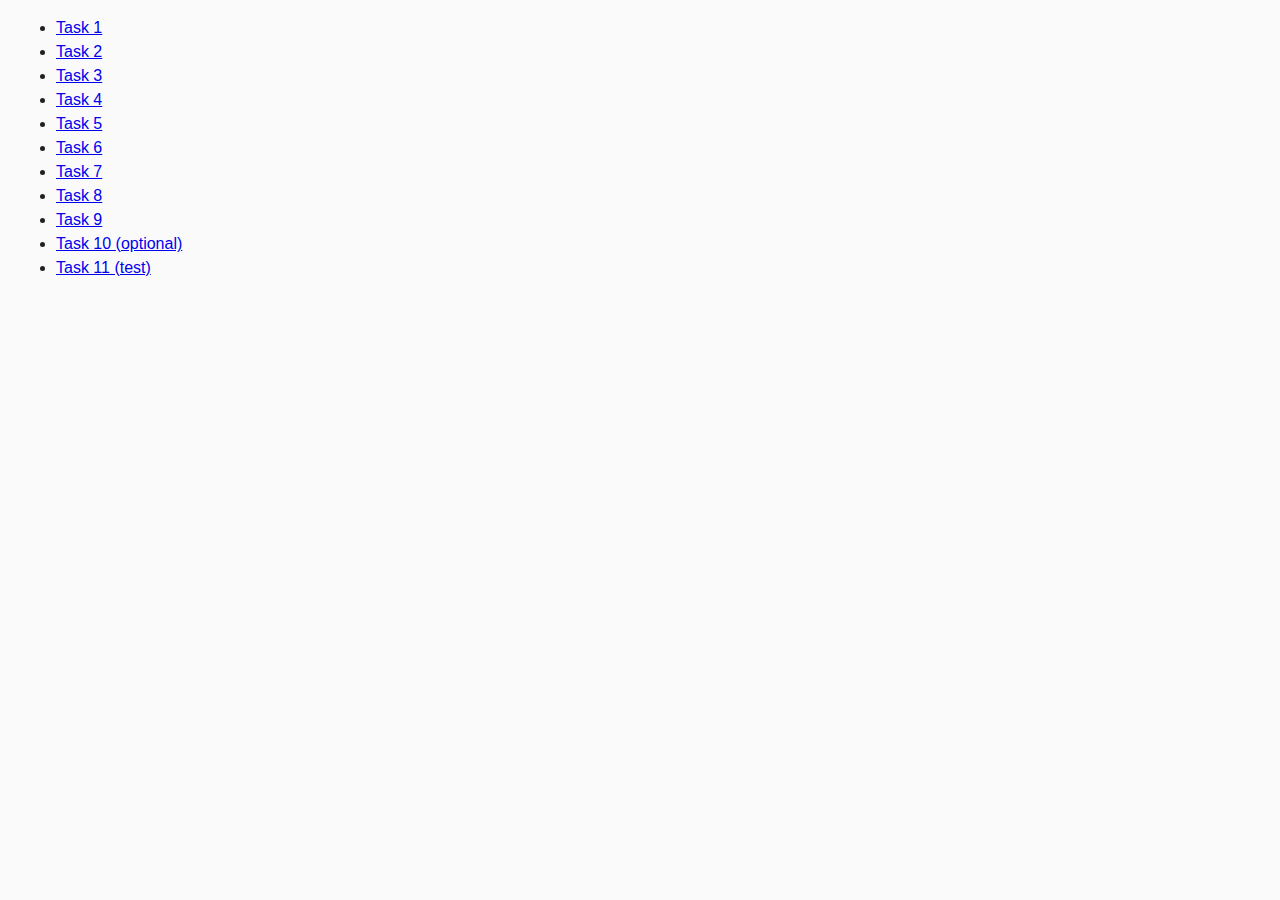
<file: index.html>
<!DOCTYPE html>
<html lang="ru">
  <head>
    <meta charset="UTF-8" />
    <meta http-equiv="X-UA-Compatible" content="IE=edge" />
    <meta name="viewport" content="width=device-width, initial-scale=1.0" />
    <title>Homework 6</title>
    <link rel="stylesheet" href="css/common.css" />
  </head>
  <body>
    <ul>
      <li><a href="task-01.html">Task 1</a></li>
      <li><a href="task-02.html">Task 2</a></li>
      <li><a href="task-03.html">Task 3</a></li>
      <li><a href="task-04.html">Task 4</a></li>
      <li><a href="task-05.html">Task 5</a></li>
      <li><a href="task-06.html">Task 6</a></li>
      <li><a href="task-07.html">Task 7</a></li>
      <li><a href="task-08.html">Task 8</a></li>
      <li><a href="task-09.html">Task 9</a></li>
      <li><a href="task-10.html">Task 10 (optional)</a></li>
      <li><a href="task-11.html">Task 11 (test)</a></li>
    </ul>
  </body>
</html>
</file>
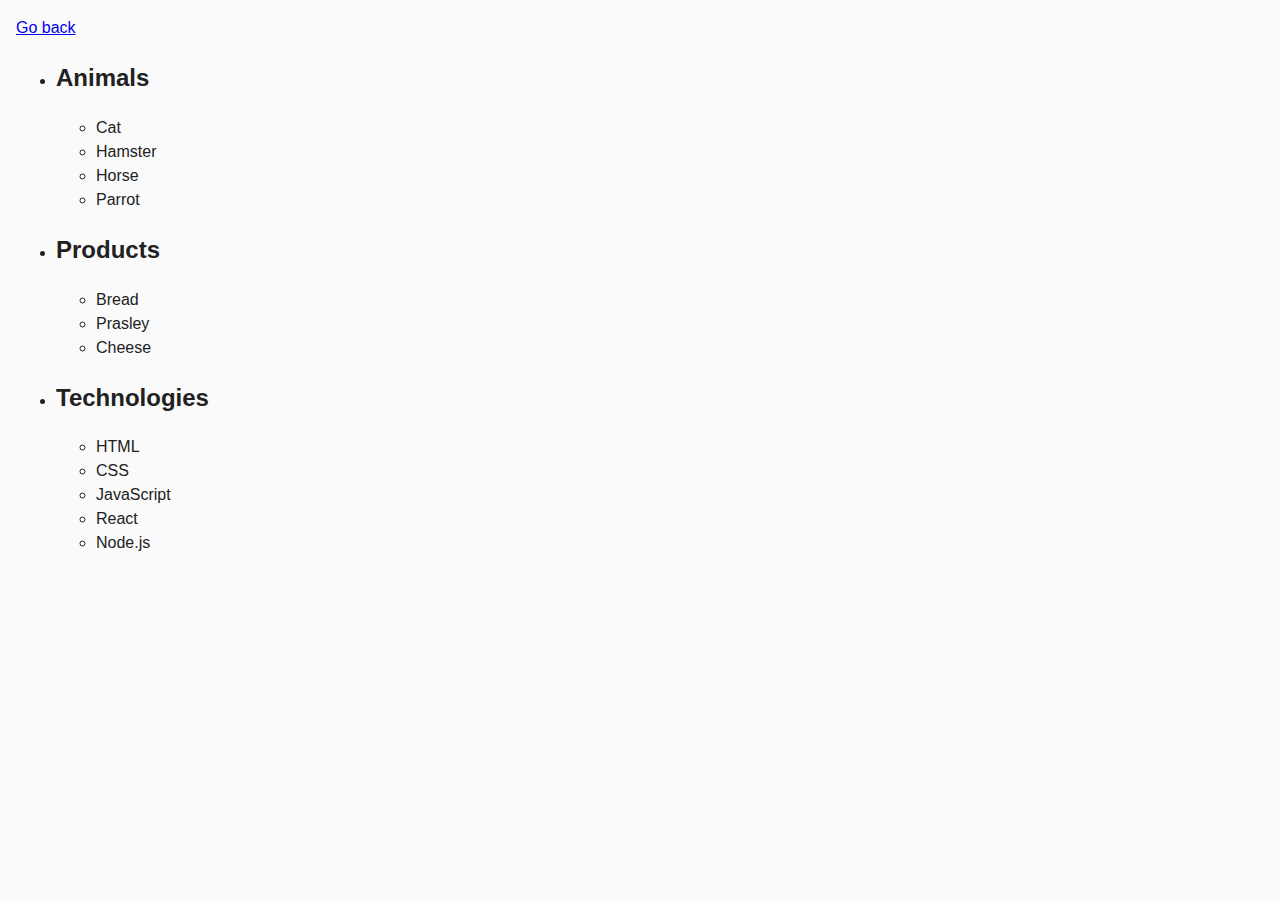
<file: task-01.html>
<!DOCTYPE html>
<html lang="ru">
  <head>
    <meta charset="UTF-8" />
    <meta http-equiv="X-UA-Compatible" content="IE=edge" />
    <meta name="viewport" content="width=device-width, initial-scale=1.0" />
    <title>Task 1</title>
    <link rel="stylesheet" href="css/common.css" />
  </head>
  <body>
    <p><a href="index.html">Go back</a></p>

    <ul id="categories">
      <li class="item">
        <h2>Animals</h2>
        <ul>
          <li>Cat</li>
          <li>Hamster</li>
          <li>Horse</li>
          <li>Parrot</li>
        </ul>
      </li>
      <li class="item">
        <h2>Products</h2>

        <ul>
          <li>Bread</li>
          <li>Prasley</li>
          <li>Cheese</li>
        </ul>
      </li>
      <li class="item">
        <h2>Technologies</h2>

        <ul>
          <li>HTML</li>
          <li>CSS</li>
          <li>JavaScript</li>
          <li>React</li>
          <li>Node.js</li>
        </ul>
      </li>
    </ul>

    <script src="js/task-01.js" type="module"></script>
  </body>
</html>
</file>
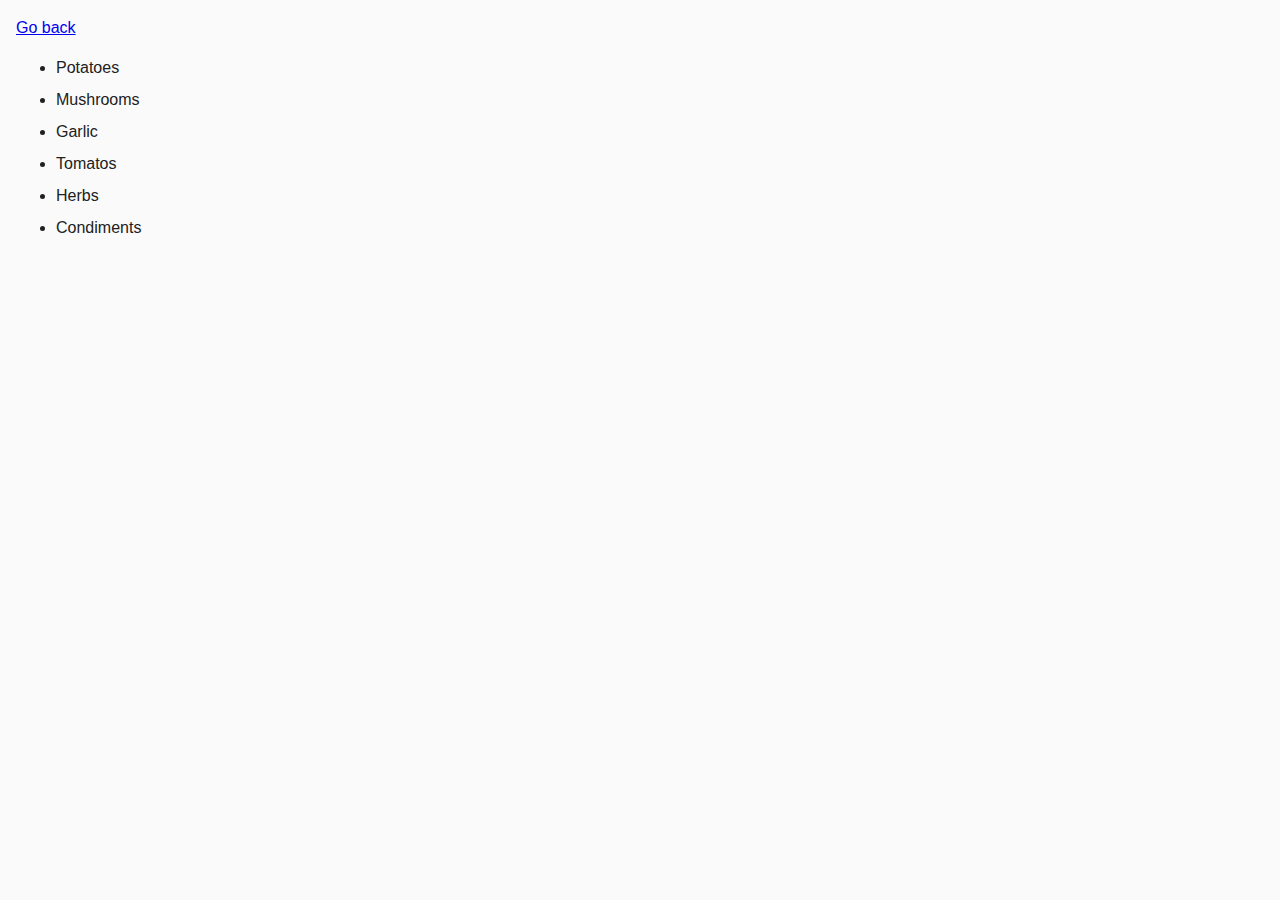
<file: task-02.html>
<!DOCTYPE html>
<html lang="ru">
  <head>
    <meta charset="UTF-8" />
    <meta http-equiv="X-UA-Compatible" content="IE=edge" />
    <meta name="viewport" content="width=device-width, initial-scale=1.0" />
    <title>Task 2</title>
    <link rel="stylesheet" href="css/common.css" />
    <style>
      .item {
        font-weight: 500;
      }

      .item:not(:last-child) {
        margin-bottom: 8px;
      }
    </style>
  </head>
  <body>
    <p><a href="index.html">Go back</a></p>

    <ul id="ingredients"></ul>

    <script src="js/task-02.js" type="module"></script>
  </body>
</html>
</file>
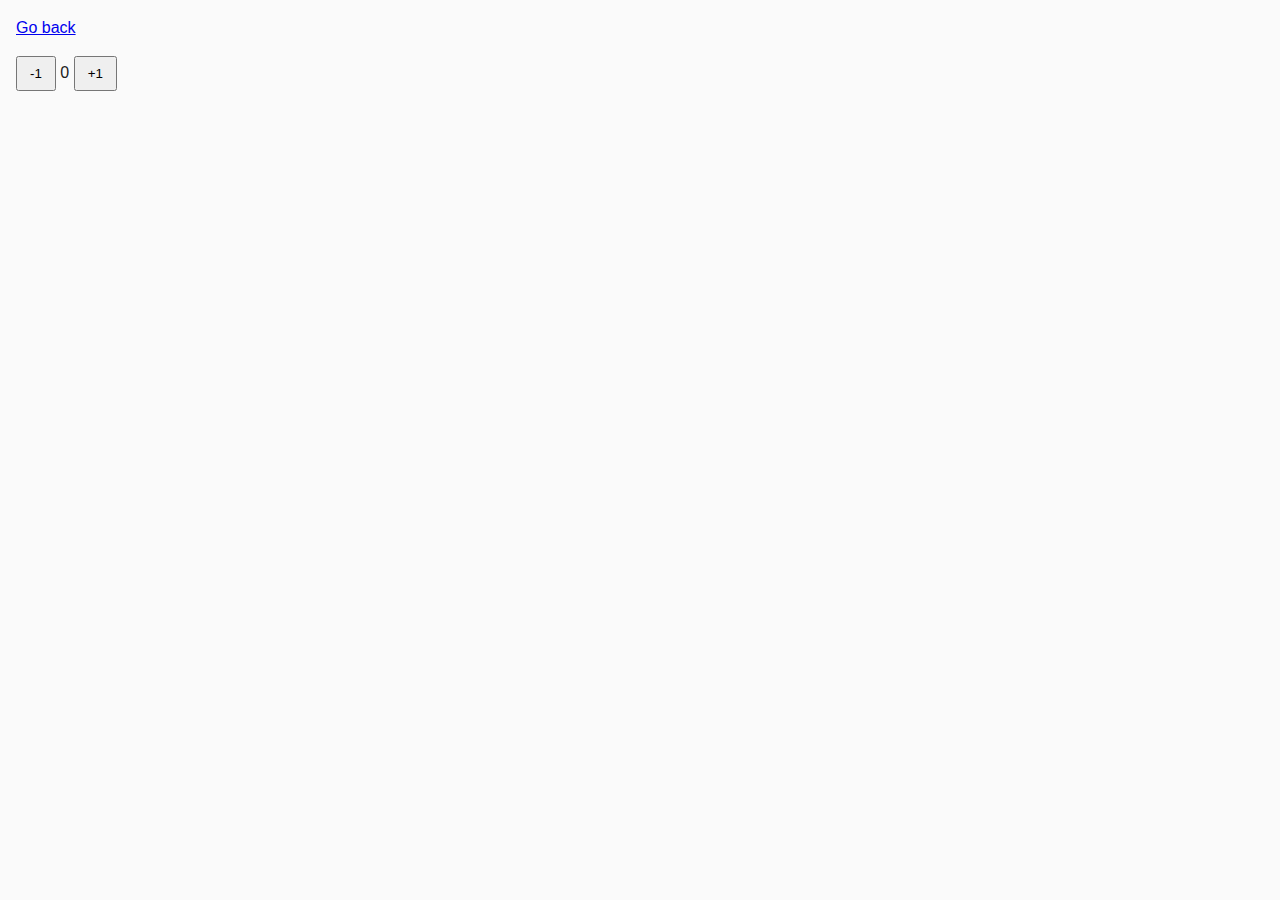
<file: task-04.html>
<!DOCTYPE html>
<html lang="ru">
  <head>
    <meta charset="UTF-8" />
    <meta http-equiv="X-UA-Compatible" content="IE=edge" />
    <meta name="viewport" content="width=device-width, initial-scale=1.0" />
    <title>Task 4</title>
    <link rel="stylesheet" href="css/common.css" />
  </head>
  <body>
    <p><a href="index.html">Go back</a></p>

    <div id="counter">
      <button type="button" data-action="decrement">-1</button>
      <span id="value">0</span>
      <button type="button" data-action="increment">+1</button>
    </div>

    <script src="js/task-04.js" type="module"></script>
  </body>
</html>
</file>
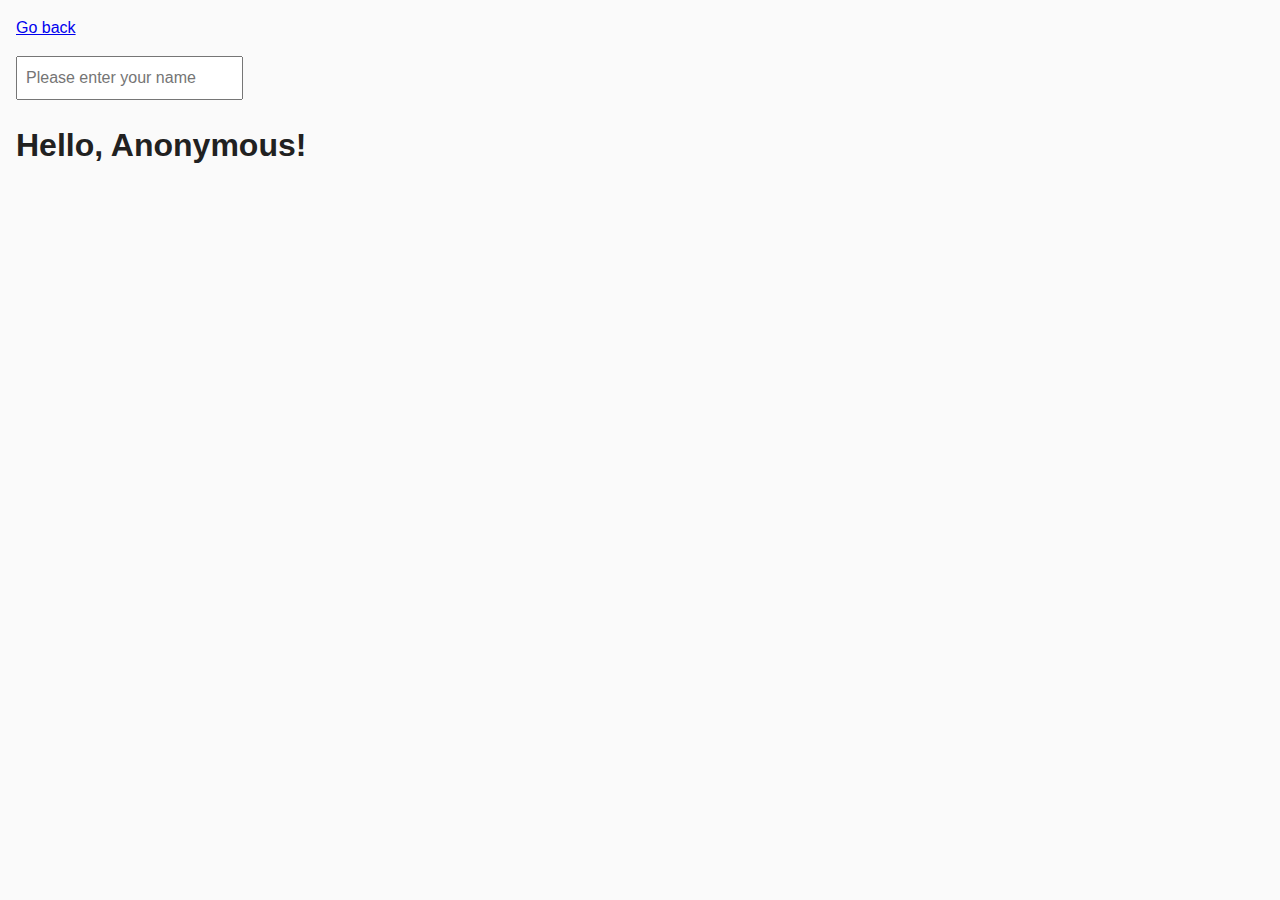
<file: task-05.html>
<!DOCTYPE html>
<html lang="ru">
  <head>
    <meta charset="UTF-8" />
    <meta http-equiv="X-UA-Compatible" content="IE=edge" />
    <meta name="viewport" content="width=device-width, initial-scale=1.0" />
    <title>Task 5</title>
    <link rel="stylesheet" href="css/common.css" />
  </head>
  <body>
    <p><a href="index.html">Go back</a></p>

    <input type="text" id="name-input" placeholder="Please enter your name" />
    <h1>Hello, <span id="name-output">Anonymous</span>!</h1>

    <script src="js/task-05.js" type="module"></script>
  </body>
</html>
</file>
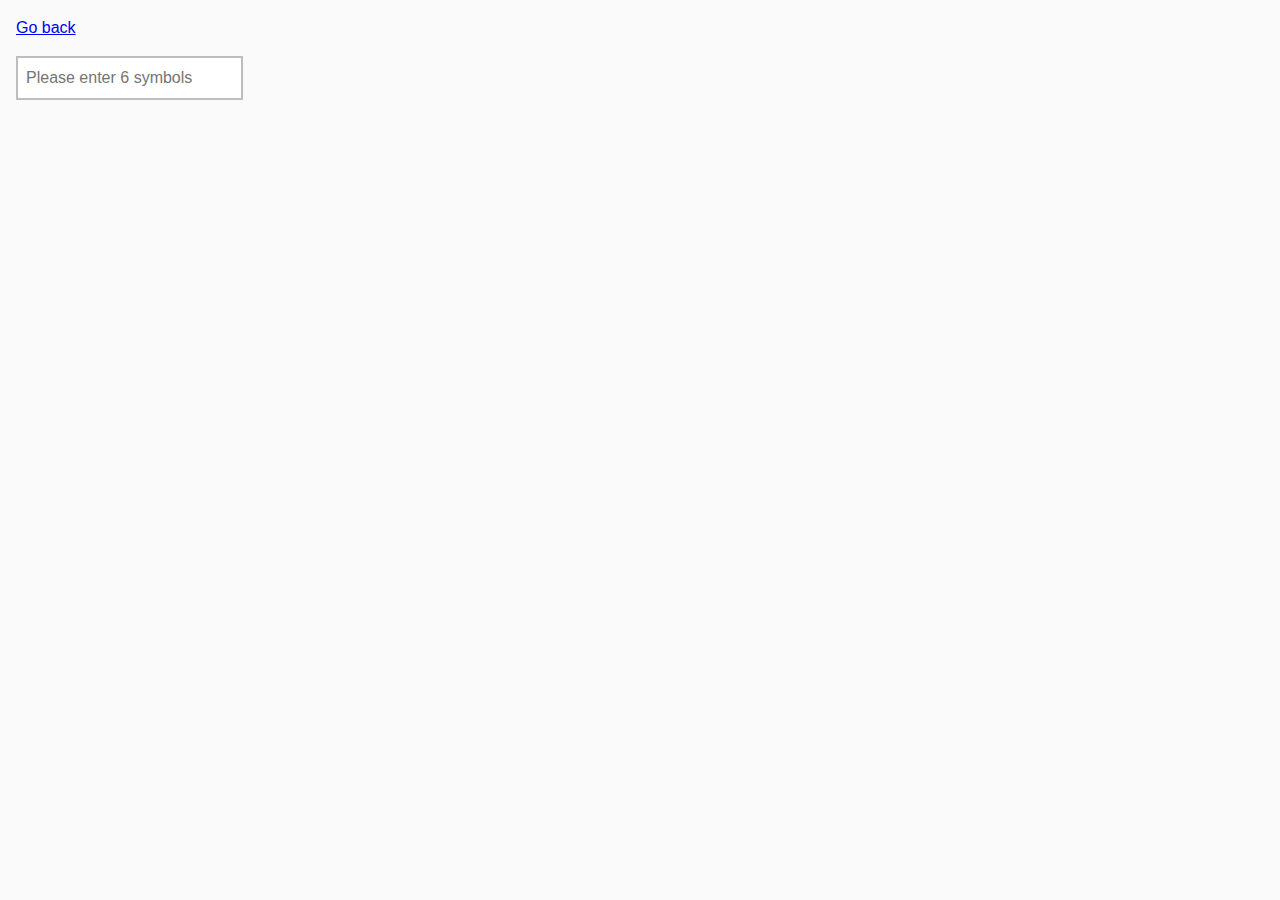
<file: task-06.html>
<!DOCTYPE html>
<html lang="ru">
  <head>
    <meta charset="UTF-8" />
    <meta http-equiv="X-UA-Compatible" content="IE=edge" />
    <meta name="viewport" content="width=device-width, initial-scale=1.0" />
    <title>Task 6</title>
    <link rel="stylesheet" href="css/common.css" />
    <style>
      #validation-input {
        border: 2px solid #bdbdbd;
      }

      #validation-input.valid {
        border-color: #4caf50;
      }

      #validation-input.invalid {
        border-color: #f44336;
      }
    </style>
  </head>
  <body>
    <p><a href="index.html">Go back</a></p>

    <input
    
      type="text"
      id="validation-input"
      data-length="6"
      placeholder="Please enter 6 symbols"
    />

    <script src="js/task-06.js" type="module"></script>
  </body>
</html>
</file>
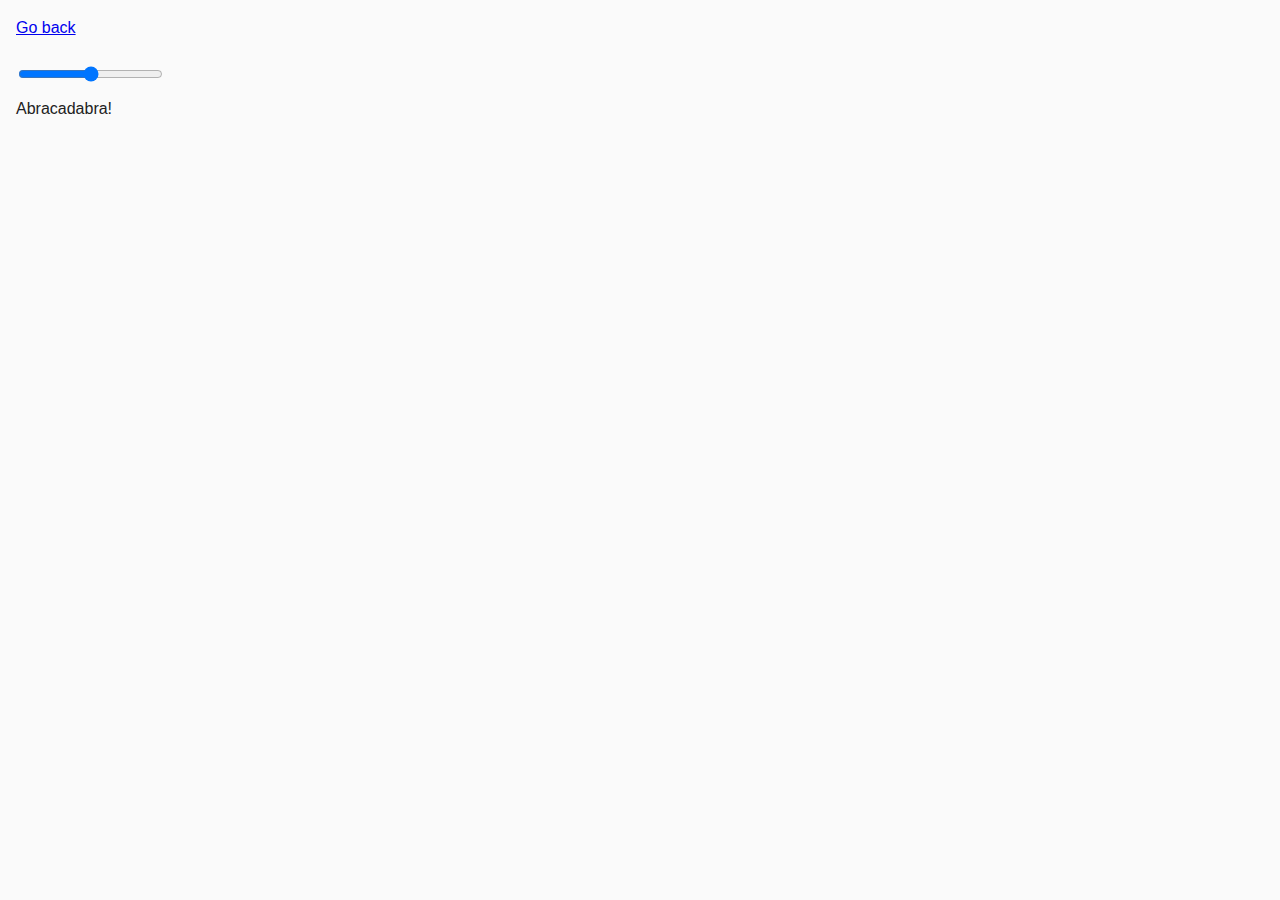
<file: task-07.html>
<!DOCTYPE html>
<html lang="ru">
  <head>
    <meta charset="UTF-8" />
    <meta http-equiv="X-UA-Compatible" content="IE=edge" />
    <meta name="viewport" content="width=device-width, initial-scale=1.0" />
    <title>Task 7</title>
    <link rel="stylesheet" href="css/common.css" />
  </head>
  <body>
    <p><a href="index.html">Go back</a></p>

    <input id="font-size-control" type="range" min="16" max="96" />
    <br />
    <span id="text">Abracadabra!</span>

    <script src="js/task-07.js" type="module"></script>
  </body>
</html>
</file>
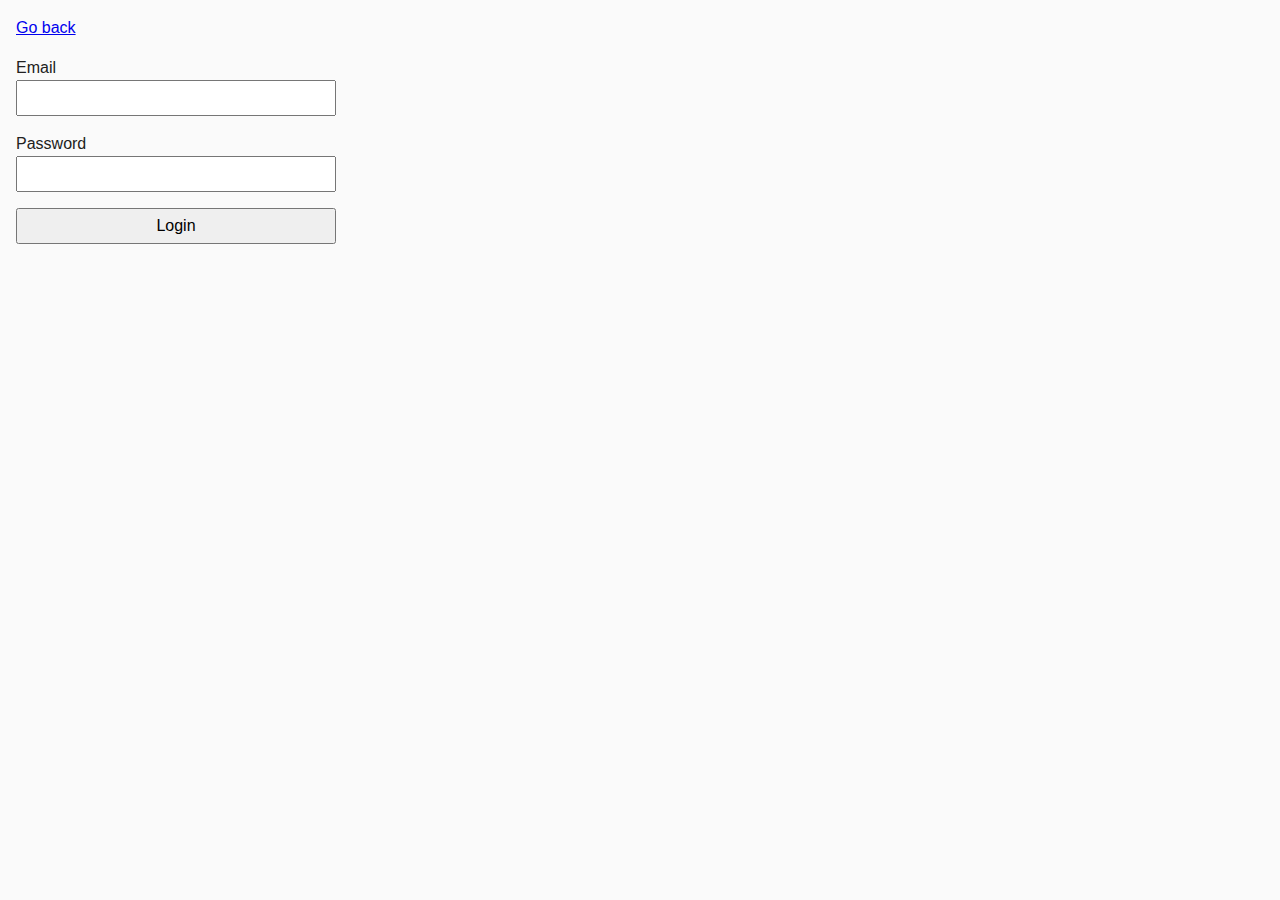
<file: task-08.html>
<!DOCTYPE html>
<html lang="ru">
  <head>
    <meta charset="UTF-8" />
    <meta http-equiv="X-UA-Compatible" content="IE=edge" />
    <meta name="viewport" content="width=device-width, initial-scale=1.0" />
    <title>Task 8</title>
    <link rel="stylesheet" href="css/common.css" />
    <style>
      .login-form {
        max-width: 320px;
        display: flex;
        flex-direction: column;
      }

      .login-form label {
        margin-bottom: 16px;
      }

      .login-form input,
      .login-form button {
        width: 100%;
        padding: 4px;
        font: inherit;
      }
    </style>
  </head>
  <body>
    <p><a href="index.html">Go back</a></p>

    <form class="login-form">
      <label>
        Email
        <input type="email" name="email" />
      </label>
      <label>
        Password
        <input type="password" name="password" />
      </label>
      <button type="submit">Login</button>
    </form>

    <script src="js/task-08.js" type="module"></script>
  </body>
</html>
</file>
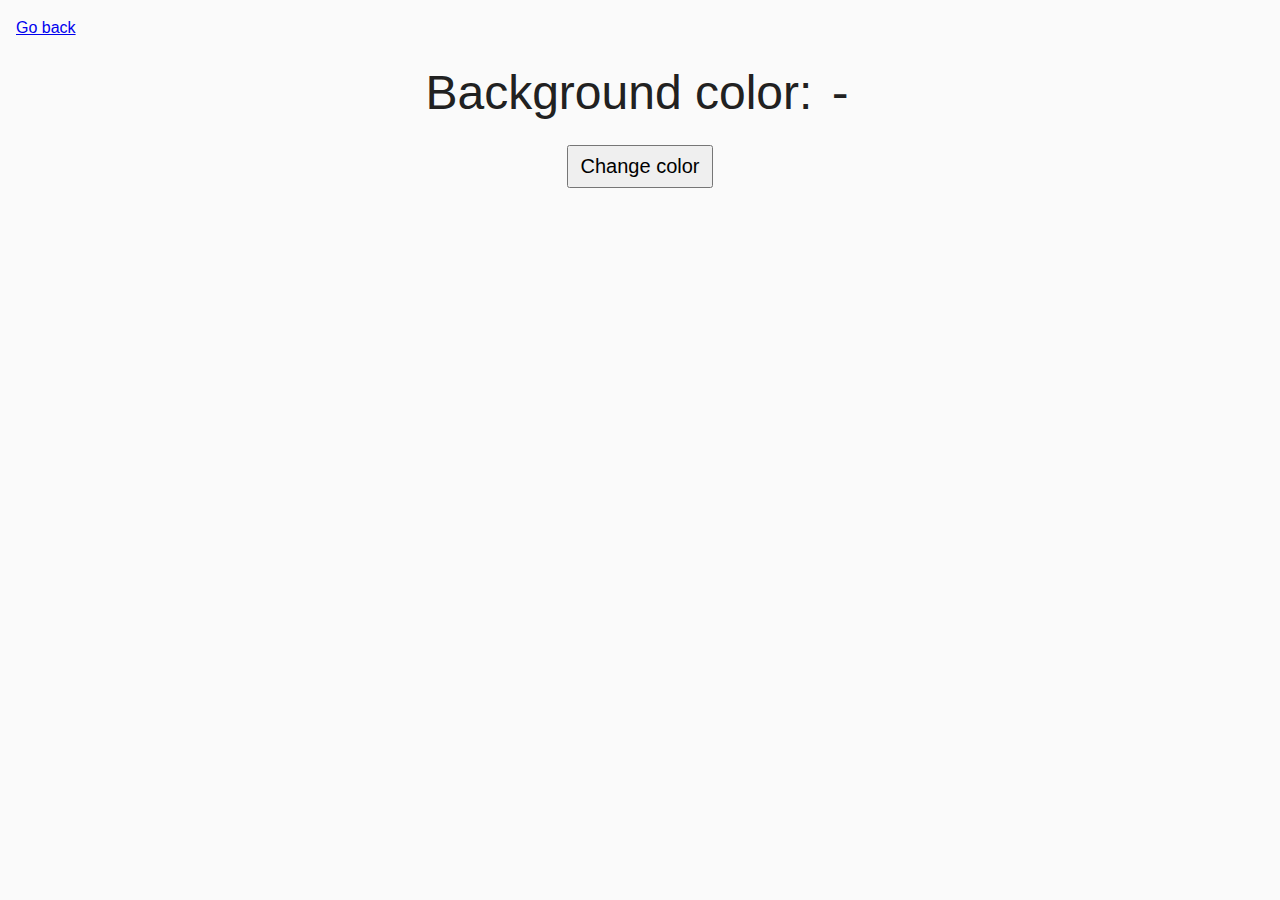
<file: task-09.html>
<!DOCTYPE html>
<html lang="ru">
  <head>
    <meta charset="UTF-8" />
    <meta http-equiv="X-UA-Compatible" content="IE=edge" />
    <meta name="viewport" content="width=device-width, initial-scale=1.0" />
    <title>Task 9</title>
    <link rel="stylesheet" href="css/common.css" />
    <style>
      .widget {
        text-align: center;
      }

      .widget p {
        margin-top: 0;
        margin-bottom: 16px;
        font-size: 48px;
      }

      .widget span {
        font-family: monospace;
      }

      .widget button {
        padding: 8px 12px;
        font-size: 20px;
        cursor: pointer;
      }
    </style>
  </head>
  <body>
    <p><a href="index.html">Go back</a></p>

    <div class="widget">
      <p>Background color: <span class="color">-</span></p>
      <button type="button" class="change-color">Change color</button>
    </div>

    <script src="js/task-09.js" type="module"></script>
  </body>
</html>
</file>
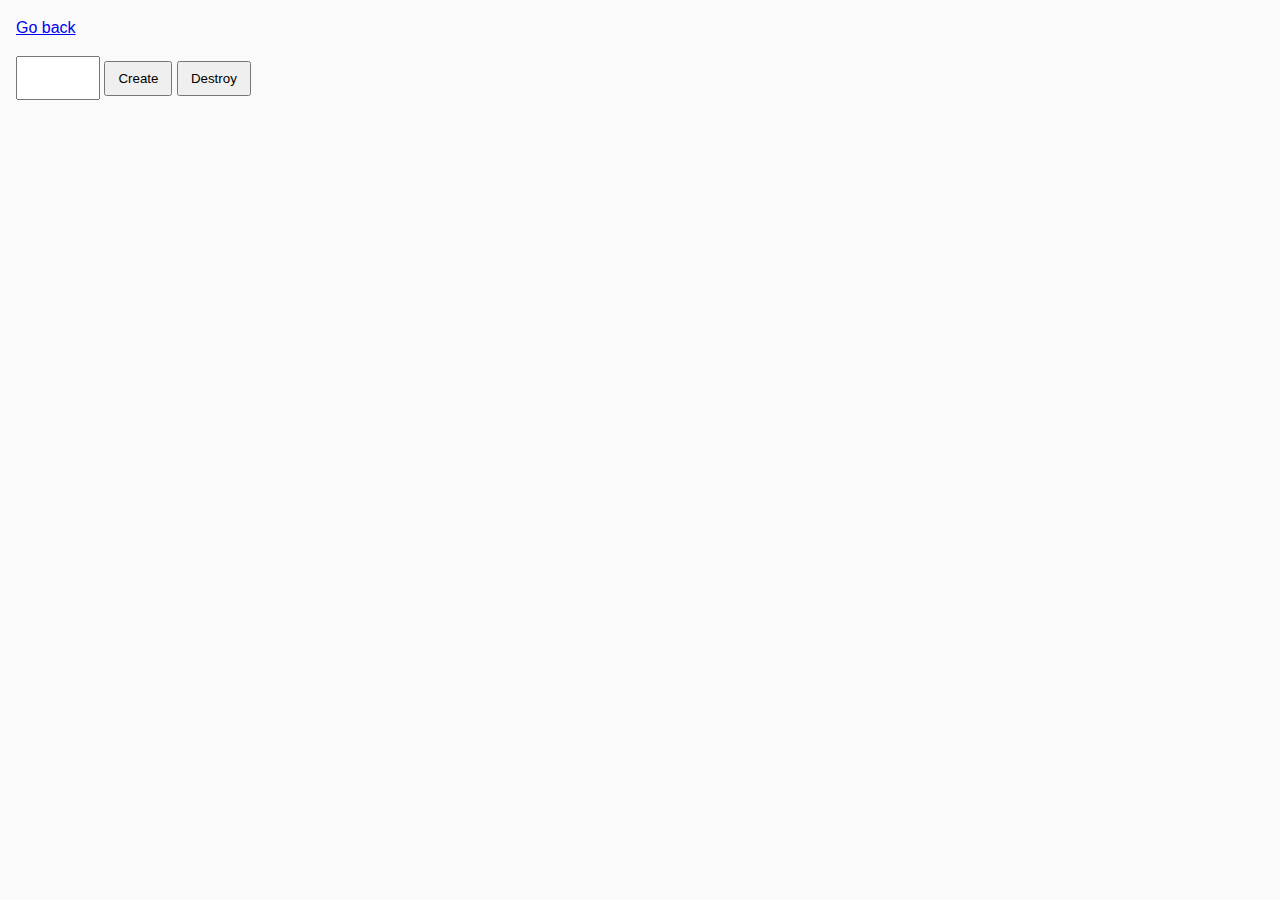
<file: task-10.html>
<!DOCTYPE html>
<html lang="ru">
  <head>
    <meta charset="UTF-8" />
    <meta http-equiv="X-UA-Compatible" content="IE=edge" />
    <meta name="viewport" content="width=device-width, initial-scale=1.0" />
    <title>Task 10 (optional)</title>
    <link rel="stylesheet" href="css/common.css" />
  </head>
  <body>
    <p><a href="index.html">Go back</a></p>

    <div id="controls">
      <input type="number" min="1" max="100" step="1" />
      <button type="button" data-create>Create</button>
      <button type="button" data-destroy>Destroy</button>
    </div>

    <div id="boxes"></div>

    <script src="js/task-10.js" type="module"></script>
  </body>
</html>
</file>
<file: css/common.css>
* {
  box-sizing: border-box;
}

body {
  margin: 16px;
  font-family: -apple-system, BlinkMacSystemFont, "Segoe UI", Roboto, Oxygen,
    Ubuntu, Cantarell, "Open Sans", "Helvetica Neue", sans-serif;
  -webkit-font-smoothing: antialiased;
  -moz-osx-font-smoothing: grayscale;
  background-color: #fafafa;
  color: #212121;
  line-height: 1.5;
}

input {
  padding: 8px;
  font: inherit;
}

button {
  padding: 8px 12px;
  cursor: pointer;
}

 .gallery {
  display: flex;
  flex-direction: column;
}
</file>
